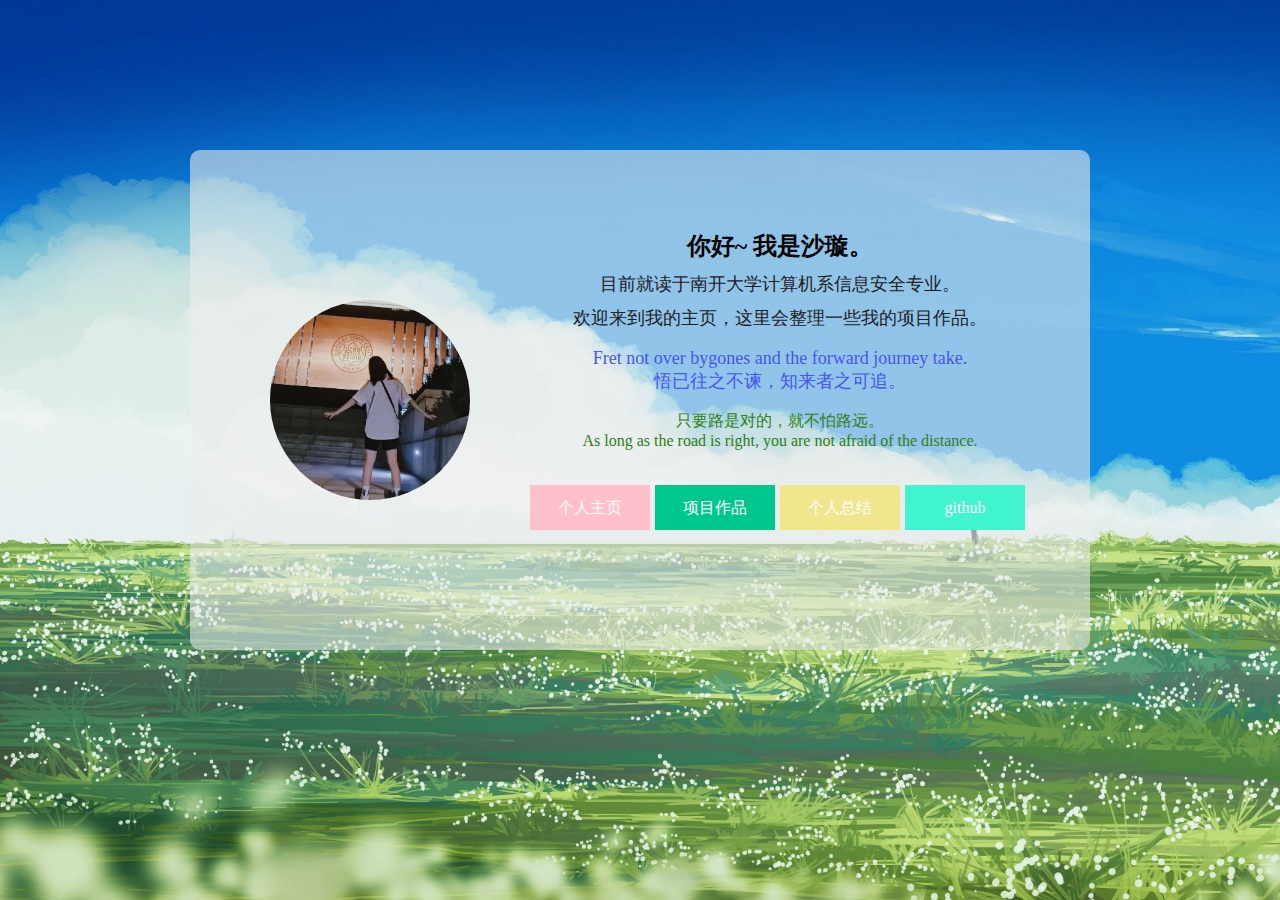
<file: index.html>
<!doctype html>
<html>

	<head>
		<meta charset="utf-8">
		<title>沙璇的个人网页</title>
		<style type="text/css">
			/* CSS Document */
			* {
				margin: 0;
				padding: 0;
			}

			a {
				text-decoration: none;
			}

			.clearfix:after {
				content: "";
				display: block;
				height: 0;
				visibility: hidden;
				clear: both;
			}

			.clearfix {
				*zoom: 1;
			}

			body {
				background: url(./img/wallhaven-g7o9od.jpg) no-repeat;
				background-size: cover;
				background-attachment: fixed;
			}

			.content {
				width: 900px;
				height: 500px;
				margin:150px auto 0 auto;
				border-radius: 10px;
				background-color: rgba(236, 236, 236, 0.59);
				transition: all 1.0s;
				/*box-shadow: 0px 0px 20px rgba(0,0,0,0.3);*/
			}

			.content img {
				float: left;
				width: 200px;
				height: 200px;
				margin: 150px 0 0 80px;
				border-radius: 100px;

			}

			.content:hover {
				box-shadow: 0px 0px 20px rgba(0, 0, 0, 0.52);
			}

			.content_r {
				float: right;
				width: 500px;
				margin: 80px 60px 0 0;
				/*	background-color: pink;*/
			}

			.content_l {
				float: left;
				width: 100%;
				text-align: center;
			}

			.content_l h5 {

				font-size: 17px;
			}

			.cc {
				margin-top: 10px;
				color: #1F2023;
				font-size: 18px;
			}

			.color_1 {
				color: #4855EC;
				font-size: 18px;
			}

			.deeppink {
				color: #308014;
			}

			.link {
				margin-top: 30px;
			}

			.link a {
				display: block;
				float: left;
				width: 120px;
				height: 45px;
				margin: 5px 5px 0 0;
				/*	padding: 0 15px;*/
				color: #fff;
				line-height: 45px;
				transition: all 0.8s;
				/*	background-color: deeppink;*/

			}

			.link a:hover {
				background-color: rgba(221, 160, 221, 0.35);
			}

			.deeppink_1 {
				background-color: rgba(0, 199, 140, 1);
			}

			.dodgerblue {
				background-color:rgba(255, 192, 203, 1);
			}

			.magenta {
				background-color:rgba(240, 230, 140, 1)
			}

			.orange {
				background-color:rgba(64, 244, 208, 1);
			}
		</style>
	</head>

	<body>
		<div class="content">
			<img src="./img/微信图片_20220917194544.jpg" alt="">
			<div class="content_r clearfix">
				<div class="content_l clearfix">
					<h2>你好~ 我是沙璇。</h2>
					<p class="cc">目前就读于南开大学计算机系信息安全专业。</p>
					<p class="cc">欢迎来到我的主页，这里会整理一些我的项目作品。</p>
					<br>
					<p class="color_1">Fret not over bygones and the forward journey take.</p>
					<p class="color_1">悟已往之不谏，知来者之可追。</p>
					<br>
					<p class="deeppink">只要路是对的，就不怕路远。</p>
					<p class="deeppink">As long as the road is right, you are not afraid of the distance.</p>
					<div class="link">
						<a href="#" class="dodgerblue" target="_blank">个人主页</a>
						<a href="./work.html" class="deeppink_1" target="_blank">项目作品</a>
						<a href="./summary.html" class="magenta" target="_blank">个人总结</a>
						<a href="https://github.com/OREOo-o/" class="orange" target="_blank">github</a>
					</div>
				</div>
			</div>
		</div>
	</body>

</html>
</file>
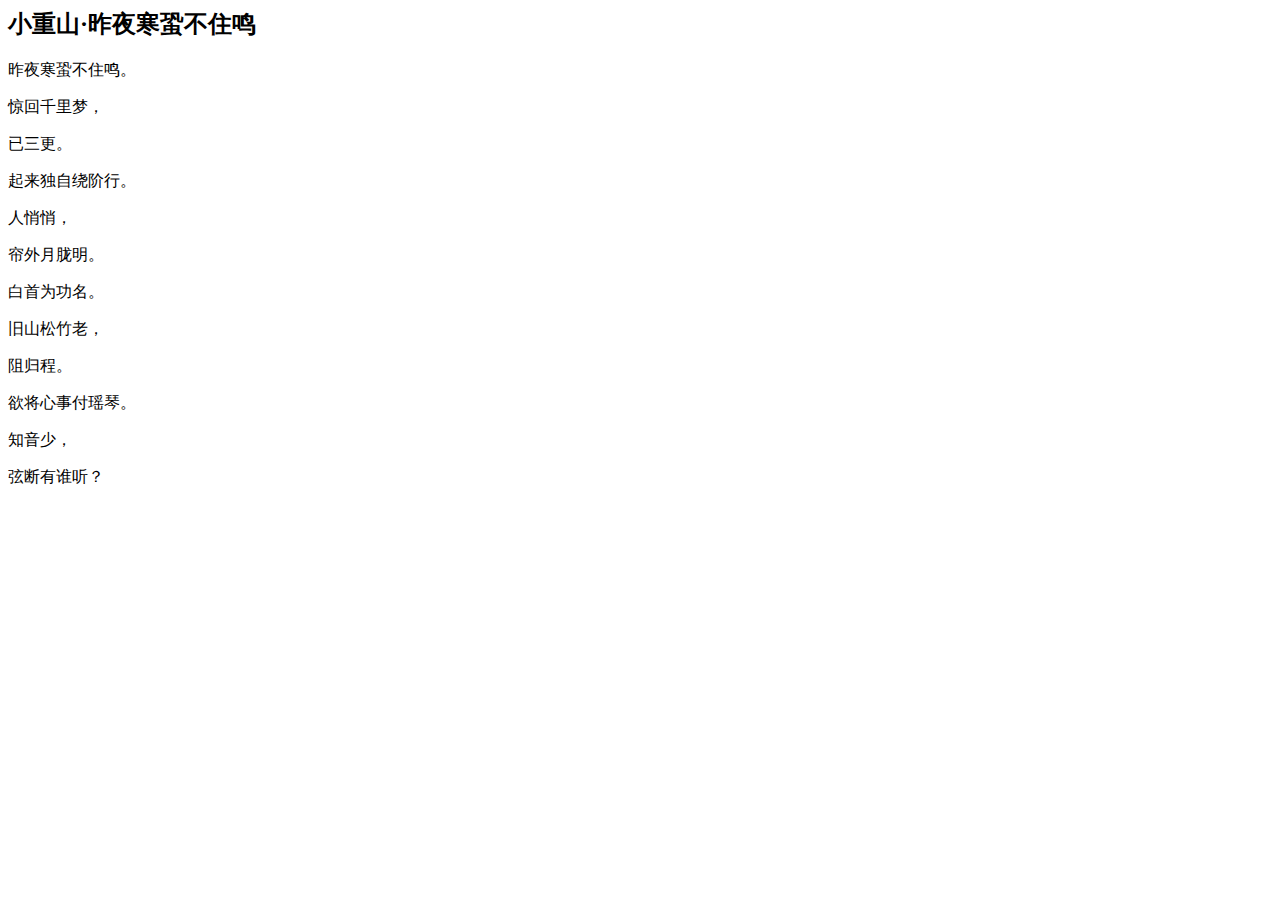
<file: stu.html>
<!-- 这句告诉浏览器这是一个HTML网页 -->
<!DoctType html/>
<!-- 这是整个网页的根元素，也可以称作 节点或标签，本文称之为标签 -->
<html lang="zh"> <!-- lang="zh" 用来声明这是一个中文网页，这样浏览器就不会问你是不是需要翻译此网页了 -->
	<!-- 一般在里面配置编码、标题或是引入其他资源文件 -->
	<head>
		<meta charset="utf-8" />
		<!-- 网页标题 -->
		<title>小重山·昨夜寒蛩不住鸣</title>
	</head>
	<body>
		<!-- 标题标签 -->
		<h2>小重山·昨夜寒蛩不住鸣</h2>
		<!-- 段落标签 -->
		<p>昨夜寒蛩不住鸣。</p>
		<p>惊回千里梦，</p>
		<p>已三更。</p>
		<p>起来独自绕阶行。</p>
		<p>人悄悄，</p>
		<p>帘外月胧明。</p>
		<p>白首为功名。</p>
		<p>旧山松竹老，</p>
		<p>阻归程。</p>
		<p>欲将心事付瑶琴。</p>
		<p>知音少，</p>
		<p>弦断有谁听？</p>
	</body>
</html>
</file>
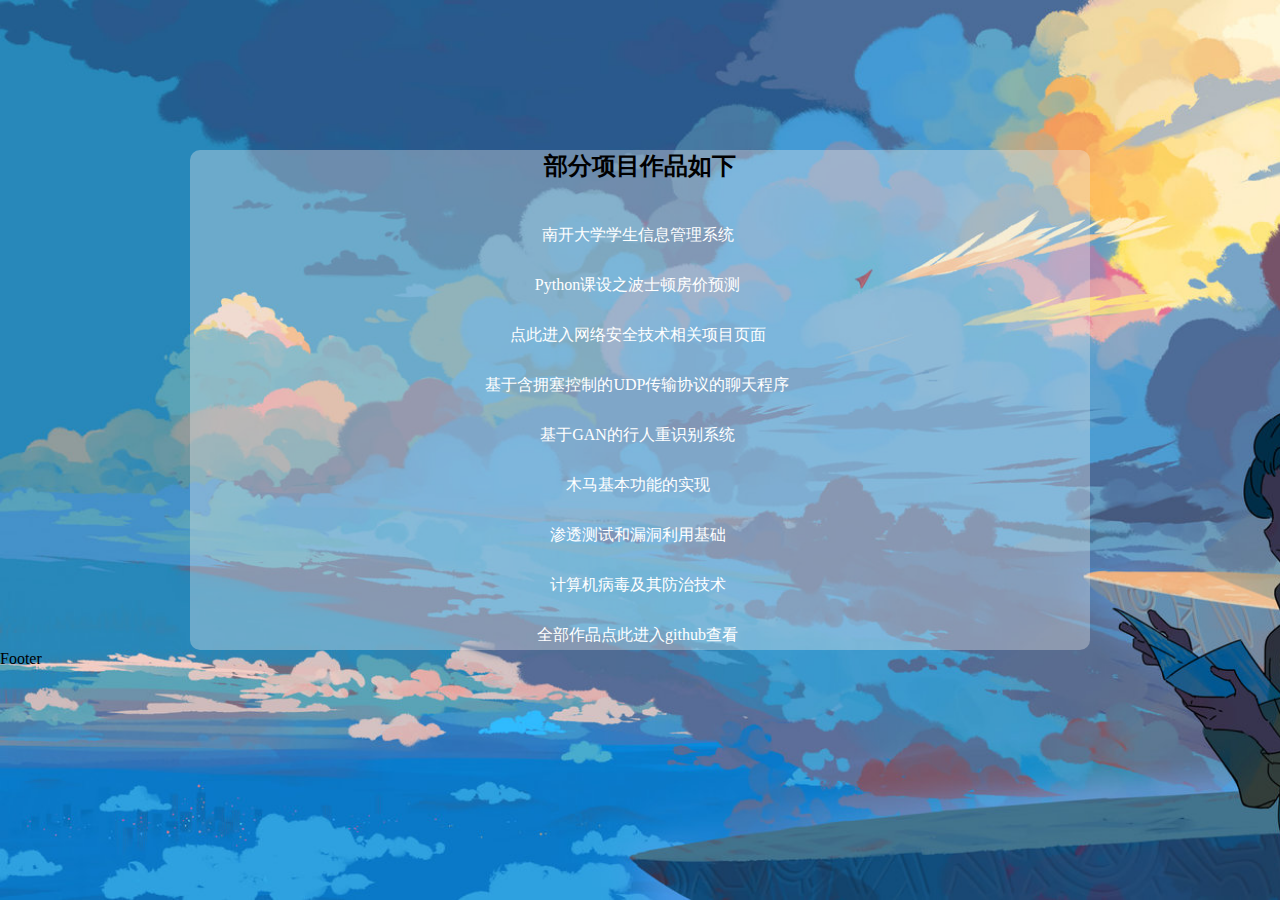
<file: work.html>
<!doctype html>
<html>

	<head>
		<meta charset="utf-8">
		<title>沙璇的项目作品</title>
		<style type="text/css">
			/* CSS Document */
			* {
				margin: 0;
				padding: 0;
			}

			a {
				text-decoration: none;
			}

			.clearfix:after {
				content: "";
				display: block;
				height: 0;
				visibility: hidden;
				clear: both;
			}

			.clearfix {
				*zoom: 1;
			}

			body {
				background: url(./img/7e50156fly1g6rwsk9qwrj217q0oce81.jpg) no-repeat;
				background-size: cover;
				background-attachment: fixed;
			}

			.content {
				width: 900px;
				height: 500px;
				margin:150px auto 0 auto;
				border-radius: 10px;
				background-color: rgba(236, 236, 236, 0.35);
				transition: all 1.0s;
				/*box-shadow: 0px 0px 20px rgba(0,0,0,0.3);*/
			}

			.content:hover {
				box-shadow: 0px 0px 20px rgba(0, 0, 0, 0.52);
			}

			.content_r {
				margin: 80px auto auto auto;
				/*	background-color: pink;*/
			}

			.content_l {
				width: 100%;
                  text-align: center;
			}

			.content_l h5 {

				font-size: 17px;
			}

			.cc {
				margin-top: 10px;
				color: #1F2023;
				font-size: 18px;
			}

			.color_1 {
				color: #4855EC;
				font-size: 18px;
			}

			.deeppink {
				color: #308014;
			}

			.link {
				margin-top: 30px;
			}

			.link a {
				display: block;
				height: 45px;
				margin: 5px 5px 0 0;
				/*	padding: 0 15px;*/
				color: #fff;
				line-height: 45px;
				transition: all 0.8s;
				/*	background-color: deeppink;*/

			}

			.link a:hover {
				background-color: rgba(221, 160, 221, 0.35);
			}

			.deeppink_1 {
				background-color: rgba(0, 199, 140, 1);
			}

			.dodgerblue {
				background-color:rgba(255, 192, 203, 1);
			}

			.magenta {
				background-color:rgba(240, 230, 140, 1)
			}

			.orange {
				background-color:rgba(64, 244, 208, 1);
			}
		</style>
	</head>

	<body>
		<div class="content">
			<div class="content_r clearfix">
				<div class="content_l clearfix">
                       <h2>           </h2>
					<h2>          部分项目作品如下</h2>
					<div class="link">
						<a href="https://github.com/OREOo-o/NKU-Student-information-management-system" target="_blank">南开大学学生信息管理系统</a>
						<a href="https://github.com/OREOo-o/Boston-housing-python-"  target="_blank">Python课设之波士顿房价预测</a>
						<a href="./网安.html" target="_blank">点此进入网络安全技术相关项目页面</a>
						<a href="https://github.com/OREOo-o/UDP-CWDN-"  target="_blank">基于含拥塞控制的UDP传输协议的聊天程序</a>
						<a href="https://github.com/OREOo-o/Person-re-identification" target="_blank">基于GAN的行人重识别系统</a>
						<a href="https://github.com/OREOo-o/Basic-Functions-of-Trojan-Horse" target="_blank">木马基本功能的实现</a>
						<a href="https://github.com/OREOo-o/Fundamentals-of-Penetration-Testing" target="_blank">渗透测试和漏洞利用基础</a>						
						<a href="https://github.com/OREOo-o/Fundamentals-of-Penetration-Testing" target="_blank">计算机病毒及其防治技术</a>
						<a href="https://github.com/OREOo-o" target="_blank">全部作品点此进入github查看</a>
					</div>
				</div>
			</div>
		</div>
	</body>

</html>
Footer
</file>
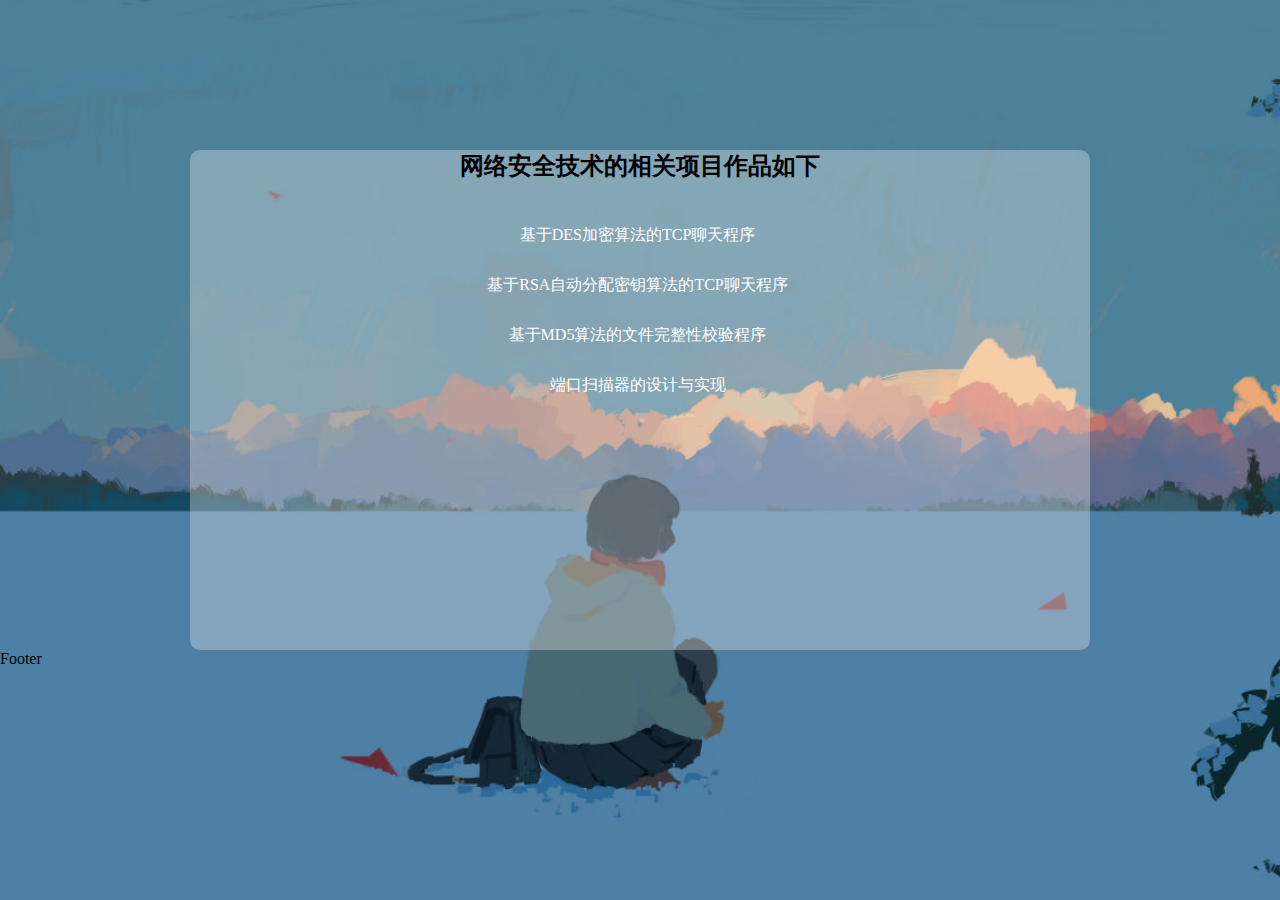
<file: 网安.html>
<!doctype html>
<html>

	<head>
		<meta charset="utf-8">
		<title>网络安全技术相关项目</title>
		<style type="text/css">
			/* CSS Document */
			* {
				margin: 0;
				padding: 0;
			}

			a {
				text-decoration: none;
			}

			.clearfix:after {
				content: "";
				display: block;
				height: 0;
				visibility: hidden;
				clear: both;
			}

			.clearfix {
				*zoom: 1;
			}

			body {
				background: url(./img/7e50156fgy1gc8rmq5u41j214w0m3qgb.jpg) no-repeat;
				background-size: cover;
				background-attachment: fixed;
			}

			.content {
				width: 900px;
				height: 500px;
				margin:150px auto 0 auto;
				border-radius: 10px;
				background-color: rgba(236, 236, 236, 0.35);
				transition: all 1.0s;
				/*box-shadow: 0px 0px 20px rgba(0,0,0,0.3);*/
			}

			.content:hover {
				box-shadow: 0px 0px 20px rgba(0, 0, 0, 0.52);
			}

			.content_r {
				margin: 80px auto auto auto;
				/*	background-color: pink;*/
			}

			.content_l {
				width: 100%;
                  text-align: center;
			}

			.content_l h5 {

				font-size: 17px;
			}

			.cc {
				margin-top: 10px;
				color: #1F2023;
				font-size: 18px;
			}

			.color_1 {
				color: #4855EC;
				font-size: 18px;
			}

			.deeppink {
				color: #308014;
			}

			.link {
				margin-top: 30px;
			}

			.link a {
				display: block;
				height: 45px;
				margin: 5px 5px 0 0;
				/*	padding: 0 15px;*/
				color: #fff;
				line-height: 45px;
				transition: all 0.8s;
				/*	background-color: deeppink;*/

			}

			.link a:hover {
				background-color: rgba(221, 160, 221, 0.35);
			}

			.deeppink_1 {
				background-color: rgba(0, 199, 140, 1);
			}

			.dodgerblue {
				background-color:rgba(255, 192, 203, 1);
			}

			.magenta {
				background-color:rgba(240, 230, 140, 1)
			}

			.orange {
				background-color:rgba(64, 244, 208, 1);
			}
		</style>
	</head>

	<body>
		<div class="content">
			<div class="content_r clearfix">
				<div class="content_l clearfix">
                       <h2>           </h2>
					<h2>      网络安全技术的相关项目作品如下</h2>
					<div class="link">
						<a href="https://github.com/OREOo-o/Des-encryption-for-TCP-chat"  target="_blank">基于DES加密算法的TCP聊天程序</a>
						<a href="https://github.com/OREOo-o/RSA-for-TCP-chat"  target="_blank">基于RSA自动分配密钥算法的TCP聊天程序</a>
						<a href="https://github.com/OREOo-o/File-integrity-verification-by-MD5"  target="_blank">基于MD5算法的文件完整性校验程序</a>
						<a href="https://github.com/OREOo-o/Port-Scanner" target="_blank">端口扫描器的设计与实现</a>
					</div>
				</div>
			</div>
		</div>
	</body>

</html>
Footer
</file>
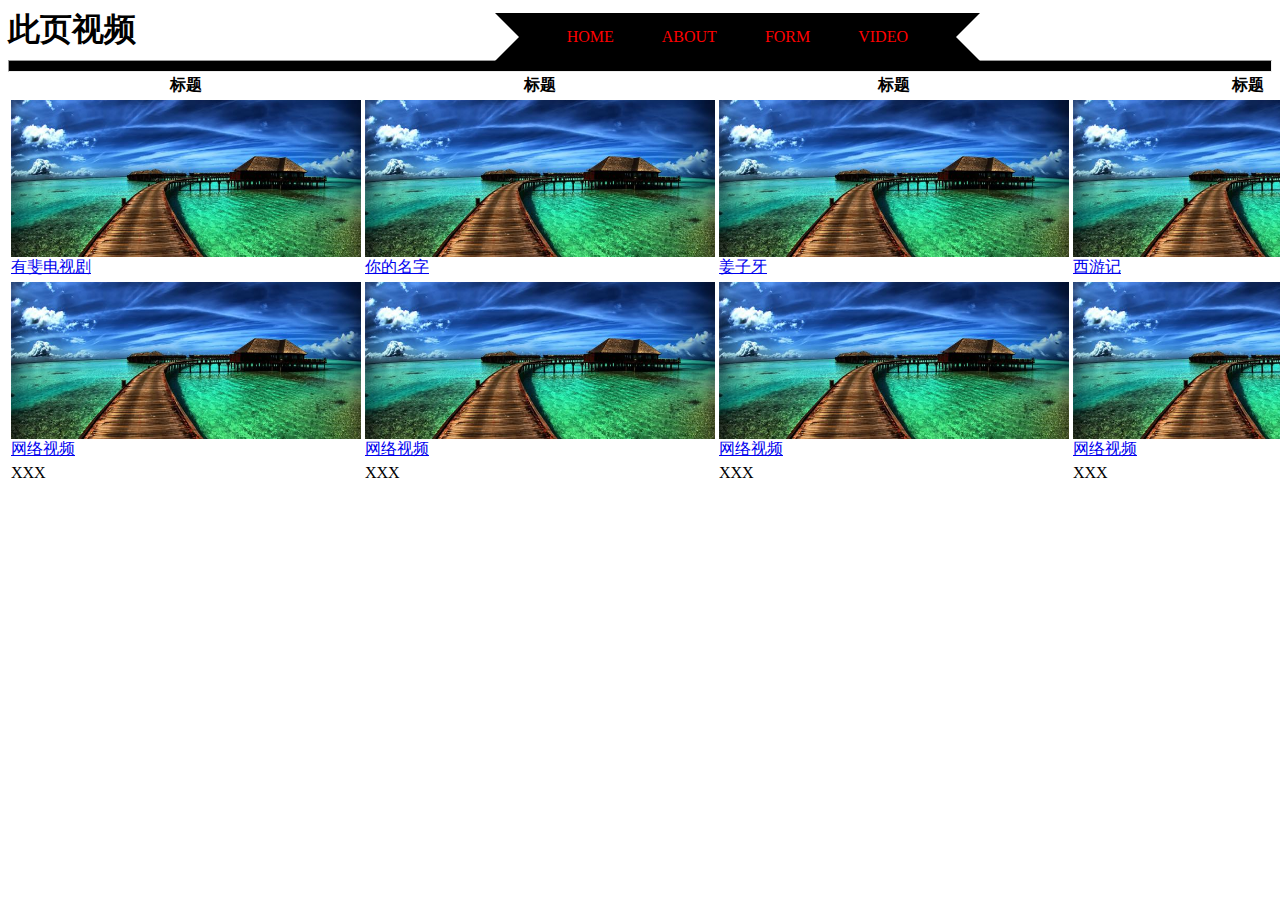
<file: 视频.html>
<html lang="en">
<head>
    <meta charset="UTF-8">
    <meta name="viewport" content="width=device-width, initial-scale=1.0">
    <title>视频</title>
    <link href="CSS/视频.css" rel="stylesheet">
</head>
<body>
   
<div class='top'>
    <h1 align="lfte">此页视频</h1>
    <div class='ribbon'>
        <a href='./index.html'><span>HOME</span></a>
        <a href='./about.html'><span>ABOUT</span></a>
        <a href='./表单.html'><span>FORM</span></a>
        <a href='./视频.html'><span>VIDEO</span></a>

    </div>
</div> 
<hr>
<!--此下为表格视频等-->
<div class="video" >
   <table >
       <tr>
           <th>标题</th>
           <th>标题</th>
           <th>标题</th>
           <th>标题</th>
       </tr>
       <tr >
           <td><a href="./video/2000005703_video.mp4"><img src="./img/bj.jpg" title="有斐" width="350px"></br>有斐电视剧</a></td>
           <td><a href="./video/21.mp4"><img src="./img/bj.jpg"width="350px"></br>你的名字</a></td>
           <td><a href="./video/UPUPOO-桌面 2020-11-21 13-11-53.mp4"><img src="./img/bj.jpg"  width="350px"></br>姜子牙</a></td>
           <td><a href="./video/video_2000368740.mp4"><img src="./img/bj.jpg"  width="350px"></br>西游记</a></td>
           
       </tr>
       <tr>
        <td><a href="https://www.bilibili.com/bangumi/play/ss30758?theme=movie&from_spmid=666.7"><img src="./img/bj.jpg"width="350px"></br>网络视频</a></td>
        <td><a href="https://www.bilibili.com/bangumi/play/ss35370?theme=movie&from_spmid=666.7"><img src="./img/bj.jpg" width="350px"></br>网络视频</a></td>
        <td><a href="#"><img src="./img/bj.jpg"  width="350px"></br>网络视频</a></td>
        <td><a href="#"><img src="./img/bj.jpg"width="350px"></br>网络视频</a></td>
       
    </tr>
    <tr>
        <td>XXX</td>
        <td>XXX</td>
        <td>XXX</td>
        <td>XXX</td>
        
    </tr>
       
   </table>

</div>
</body>
</html>
</file>
<file: CSS/视频.css>
.body{
    padding: 0;
    margin: auto;
}
.top{
    width: 100%;
    height: 52px;
   

}
h1{
    margin: auto;
}
hr{
   
   height: 10px;
    margin: auto;
    background: black;
}
.video{
    
}







.ribbon {
    display: flex;
    justify-content: center;
    position: absolute;
    right: 300px;
    top: 5px;
    margin: auto;
}

.ribbon:after,
.ribbon:before {
    margin-top: 0.5em;
    content: "";
    display: flex;
    ;
    border: 1.5em solid rgb(0, 0, 0);
}

.ribbon:after {
    border-right-color: transparent;
}

.ribbon:before {
    border-left-color: transparent;
}

.ribbon a:link,
.ribbon a:visited {
    color: rgb(255, 0, 0);
    text-decoration: none;
    height: 3.5em;
    overflow: hidden;
}

.ribbon span {
    background: rgb(0, 0, 0);
    display: inline-block;
    line-height: 3em;
    padding: 0 1.5em;
    margin-top: 0.5em;
    position: relative;
    -webkit-transition: background-color 0.2s, margin-top 0.2s;
    /* Saf3.2+, Chrome */
    -moz-transition: background-color 0.2s, margin-top 0.2s;
    /* FF4+ */
    -ms-transition: background-color 0.2s, margin-top 0.2s;
    /* IE10 */
    -o-transition: background-color 0.2s, margin-top 0.2s;
    /* Opera 10.5+ */
    transition: background-color 0.2s, margin-top 0.2s;
}

.ribbon a:hover span {
    background: #FFD204;
    margin-top: 0;
}

.ribbon span:before {
    content: "";
    position: absolute;
    top: 3em;
    left: 0;
    border-right: 0.5em solid #9B8651;
    border-bottom: 0.5em solid #fff;
}

.ribbon span:after {
    content: "";
    position: absolute;
    top: 3em;
    right: 0;
    border-left: 0.5em solid #9B8651;
    border-bottom: 0.5em solid #fff;
}
</file>
